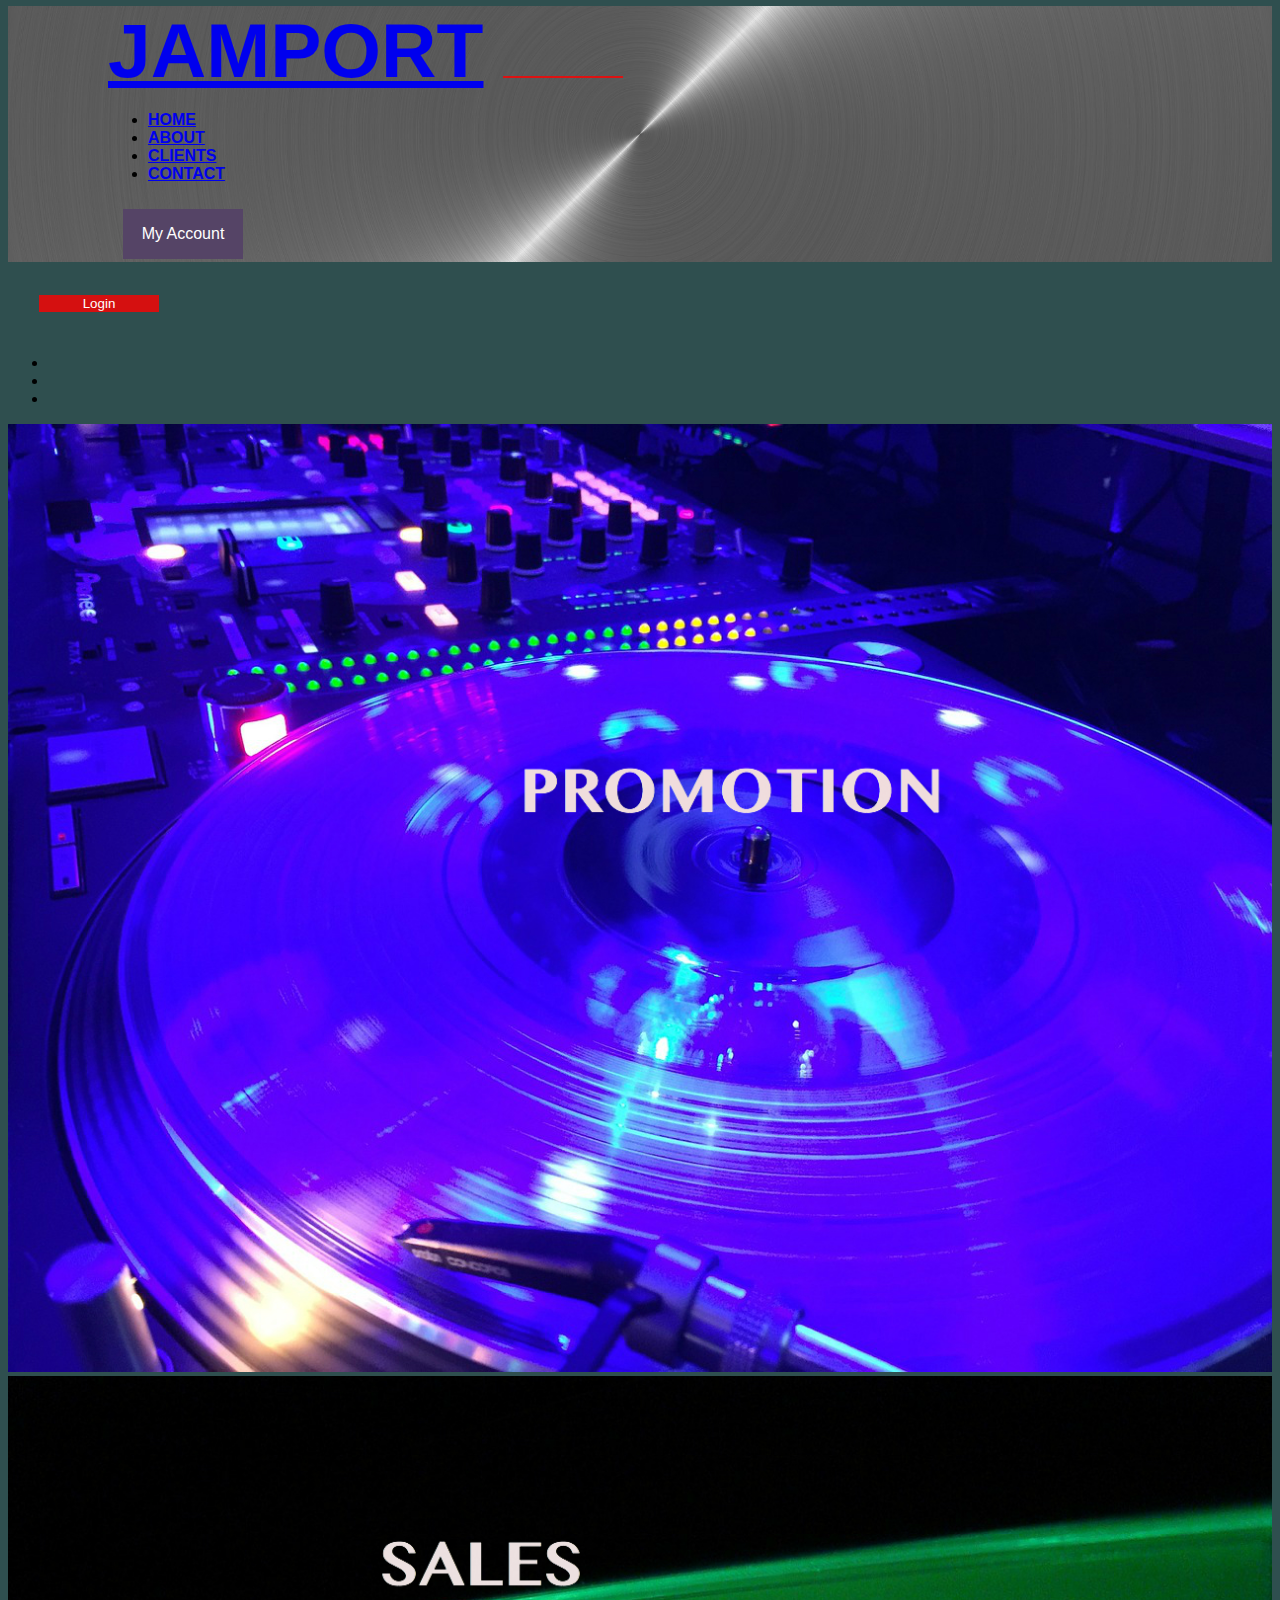
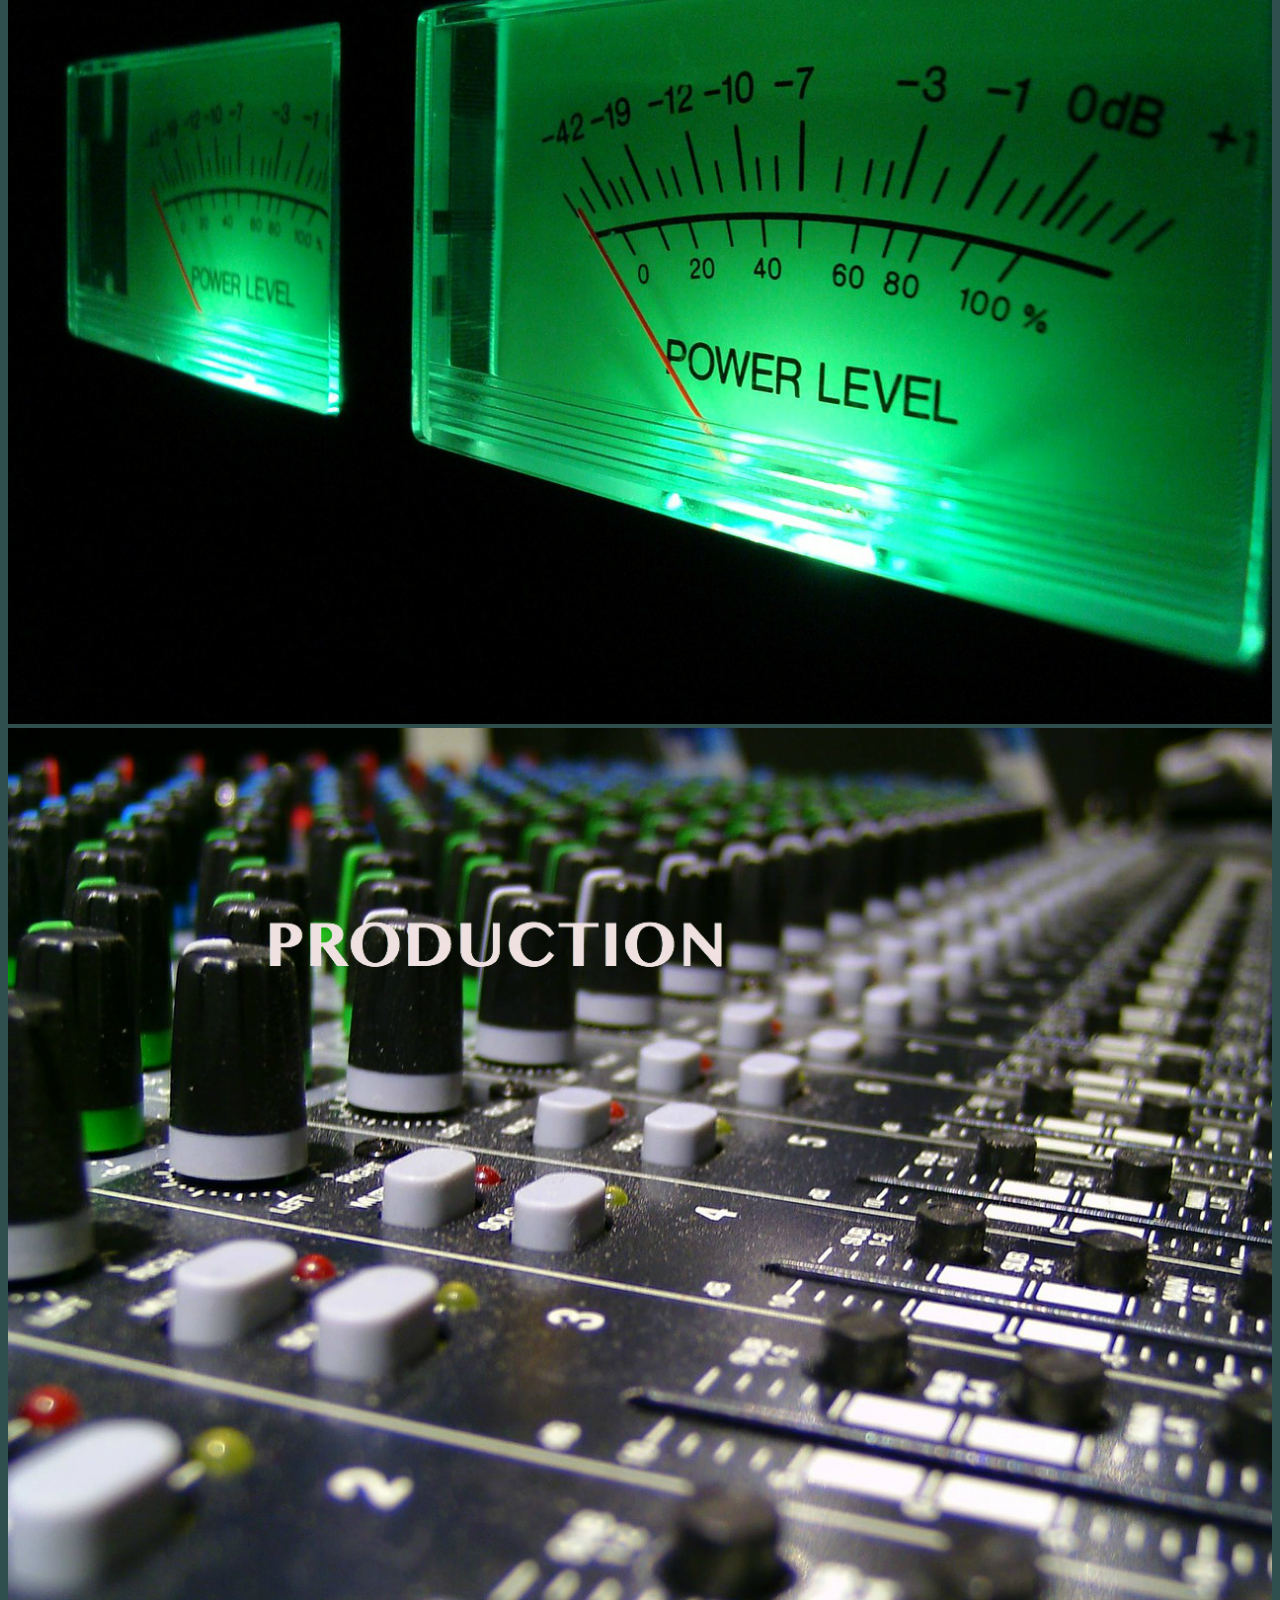
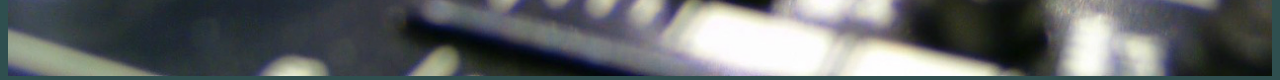
<file: index.html>
<!DOCTYPE html>
<html lang="en">
<head>
<!--meta tags-->
    <meta charset="utf-8">
    <meta http-equiv="X-UA-Compatible" content="IE=edge">
    <meta name="viewport" content="width=device-width, initial-scale=1.0">   
    
<!-- Bootstrap Css-->
<link rel="stylesheet" href="https://stackpath.bootstrapcdn.com/bootstrap/4.1.3/css/bootstrap.min.css" integrity="sha384-MCw98/SFnGE8fJT3GXwEOngsV7Zt27NXFoaoApmYm81iuXoPkFOJwJ8ERdknLPMO" crossorigin="anonymous">
<link rel="stylesheet" href="https://use.fontawesome.com/releases/v5.2.0/css/all.css" integrity="sha384-hWVjflwFxL6sNzntih27bfxkr27PmbbK/iSvJ+a4+0owXq79v+lsFkW54bOGbiDQ" crossorigin="anonymous">   
    
<link rel="stylesheet" type="text/css" href="css/myStyle.css">
   
   <title>JAM PORTAL, INC</title>
</head>
<body>
 
        <div class="jumbotron-fluid jumbotron-fluid-background">
        <!--.nav.navbar.navbar-expand-md.navbar-transparent.navbar-inverse-->
        <div class="nav navbar navbar-expand-md navbar-transparent navbar-light" >
            <!--a.navbar-brand>img-->
        <a href="index.html" class="navbar-brand">JAMPORT</a>
        <!--button.navbar-toggler[data-toggle=collapse data-target=#myNavbar]-->
        <button class="navbar-toggler" data-toggle="collapse" data-target="#myNavbar">
           <span class="navbar-toggler-icon"></span>
        </button>
        <!--.collapse.navbar-collapse#myNavbar-->
        <div class="collapse navbar-collapse" id="myNavbar">
            <!--ul.navbar-nav>li.nav-item*8>a.nav-link[href=#]{Home}-->
            <ul class="navbar-nav ml-auto">
                <li class="nav-item active"><a href="index.html" class="nav-link">HOME</a></li>
                <li><a href="aboutus.html" class="nav-link">ABOUT</a></li>
                <li><a href="clients.html" class="nav-link">CLIENTS</a></li>
                <li><a href="contact.html" class="nav-link">CONTACT</a></li>
            </ul>
          </div>
        <div class="dropdown">
  <button class="dropbtn">My Account</button>
  <div class="dropdown-content">
    <a href="tracks.html">Club DJ</a>
    <a href="tracks.html">Radio</a>
    <a href="tracks.html">Retail</a>
    <a href="tracks.html">Press</a>
    <a href="tracks.html">Label</a>
    <a href="tracks.html">Artist</a>
  </div>
</div>
        </div><!--navbar-->
        
        <div class="container">
            
    <!-- Button to open the modal login form -->
      <div class="row">
          
           <div class="col-sm">
<button onclick="document.getElementById('id01').style.display='block'">Login</button>
</div>
</div>
</div>

<!-- The Modal -->
<div id="id01" class="modal">
  <span onclick="document.getElementById('id01').style.display='none'" 
class="close" title="Close Modal">&times;</span>

  <!-- Modal Content -->
  <form class="modal-content animate" action="/action_page.php">

    <div class="container">
      <label for="uname"><b>Username</b></label>
      <input type="text" placeholder="Enter Username" name="uname" required>

      <label for="psw"><b>Password</b></label>
      <input type="password" placeholder="Enter Password" name="psw" required>

      <button type="submit">Login</button>
      <label>
        <input type="checkbox" checked="checked" name="remember"> Remember me
      </label>
    </div>

    <div class="container" style="background-color:#f1f1f1">
      <button type="button" onclick="document.getElementById('id01').style.display='none'" class="cancelbtn">Cancel</button>
      <span class="psw">Forgot <a href="#">password?</a></span>
    </div>
  </form>
</div>
        
        <!-- Carousel --> <!-- Fix carousel width-->
    <div id="myCarousel" class="carousel slide w-100 px-" data-ride="carousel">
        <ul class="carousel-indicators">
           <!-- li[data-target=#myCarousel data-slide-to=0]*3 -->
            <li class="active" data-target="#myCarousel" data-slide-to="0"></li>
            <li data-target="#myCarousel" data-slide-to="1"></li>
            <li data-target="#myCarousel" data-slide-to="2"></li>
        </ul>
        
        <!-- .carousel-inner>.carousel-item*3>img[src=images/back1.jpg]-->
        <div class="carousel-inner w-100">
            <div class="carousel-item active"><img src="images/Carousel1Turntable.jpg" class="d-block w-100 img-fluid" alt=""></div>
            <div class="carousel-item"><img src="images/Carousel2VU.jpg" class="d-block w-100 img-fluid" alt=""></div>
            <div class="carousel-item"><img  src="images/Carousel3Board.jpg" class="d-block w-100 img-fluid" alt=""></div>
        </div>
    </div>
       
<!-- Optional JavaScript -->
    <!-- jQuery first, then Popper.js, then Bootstrap JS -->
    <script src="https://code.jquery.com/jquery-3.3.1.slim.min.js" integrity="sha384-q8i/X+965DzO0rT7abK41JStQIAqVgRVzpbzo5smXKp4YfRvH+8abtTE1Pi6jizo" crossorigin="anonymous"></script>
    <script src="https://cdnjs.cloudflare.com/ajax/libs/popper.js/1.14.3/umd/popper.min.js" integrity="sha384-ZMP7rVo3mIykV+2+9J3UJ46jBk0WLaUAdn689aCwoqbBJiSnjAK/l8WvCWPIPm49" crossorigin="anonymous"></script>
    <script src="https://stackpath.bootstrapcdn.com/bootstrap/4.1.3/js/bootstrap.min.js" integrity="sha384-ChfqqxuZUCnJSK3+MXmPNIyE6ZbWh2IMqE241rYiqJxyMiZ6OW/JmZQ5stwEULTy" crossorigin="anonymous"></script>
    <script src="js/myScript.js"></script>
           
</body> 
</html>
</file>
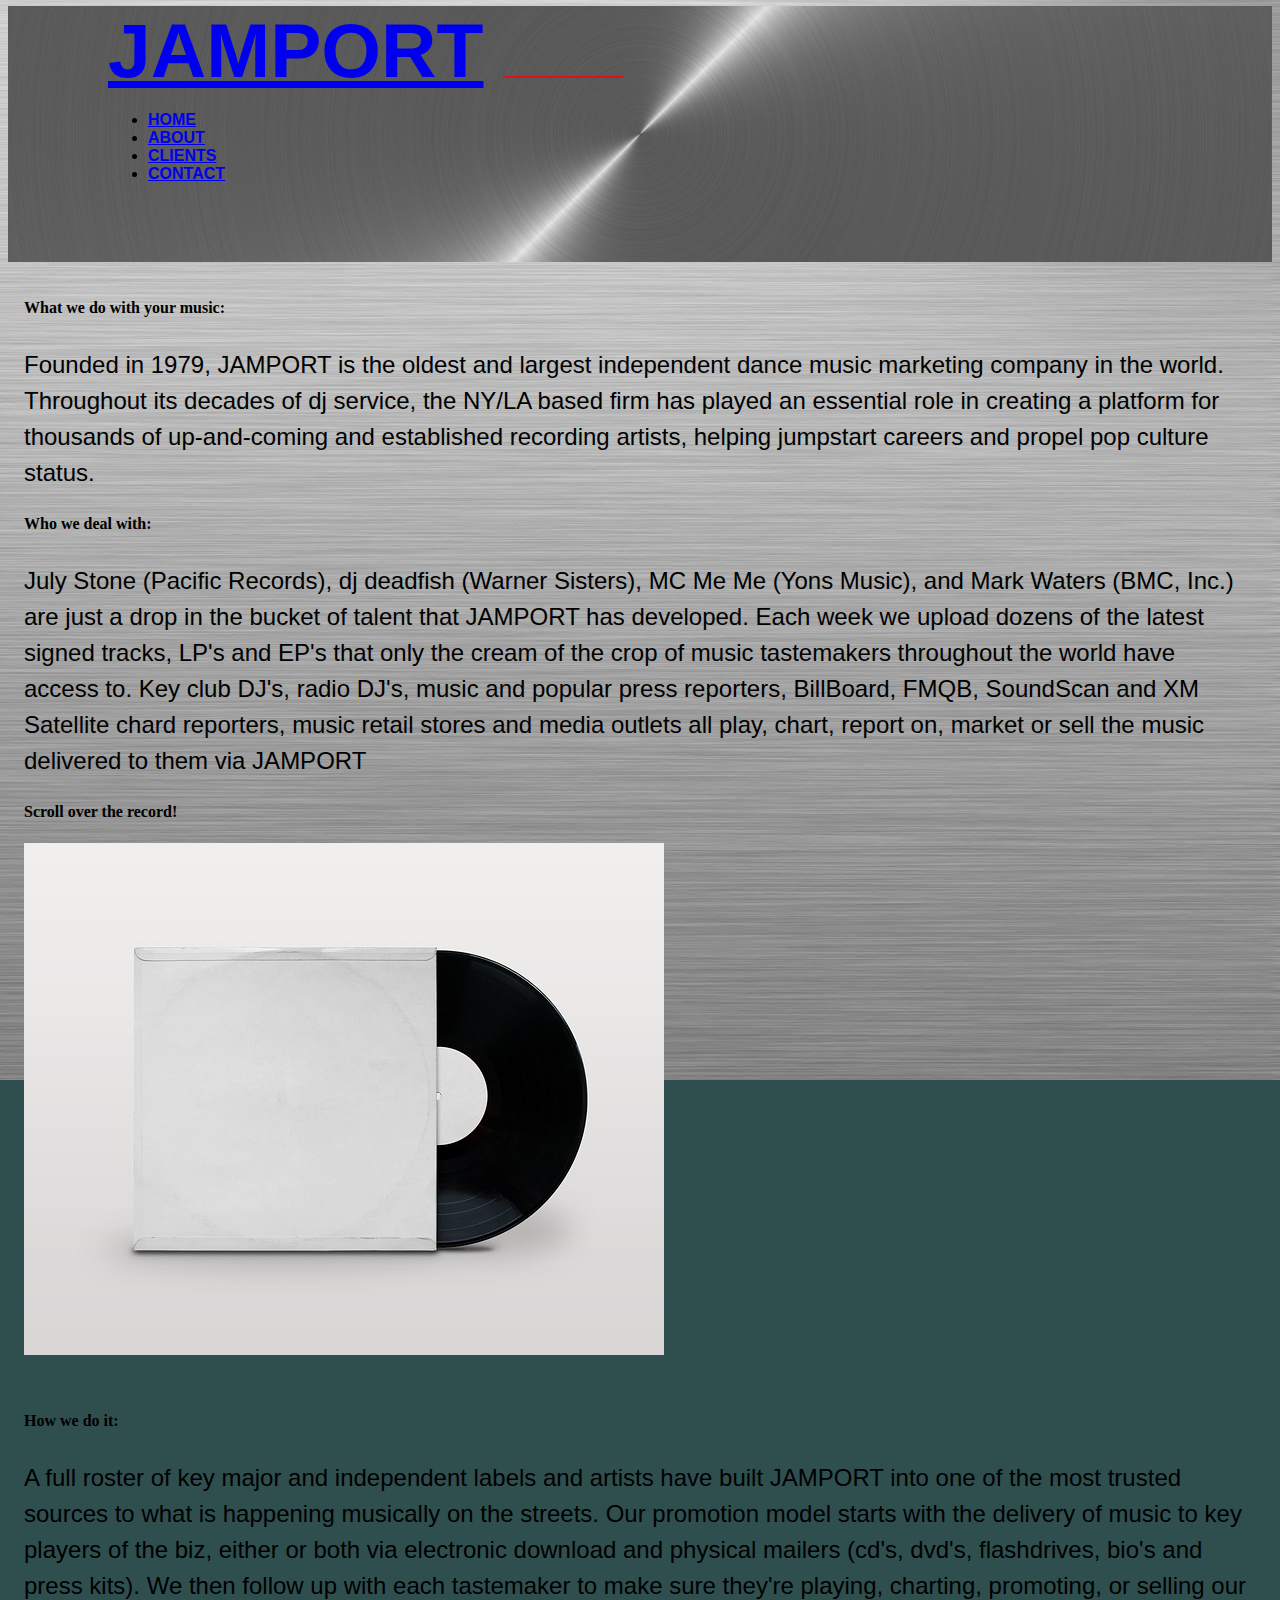
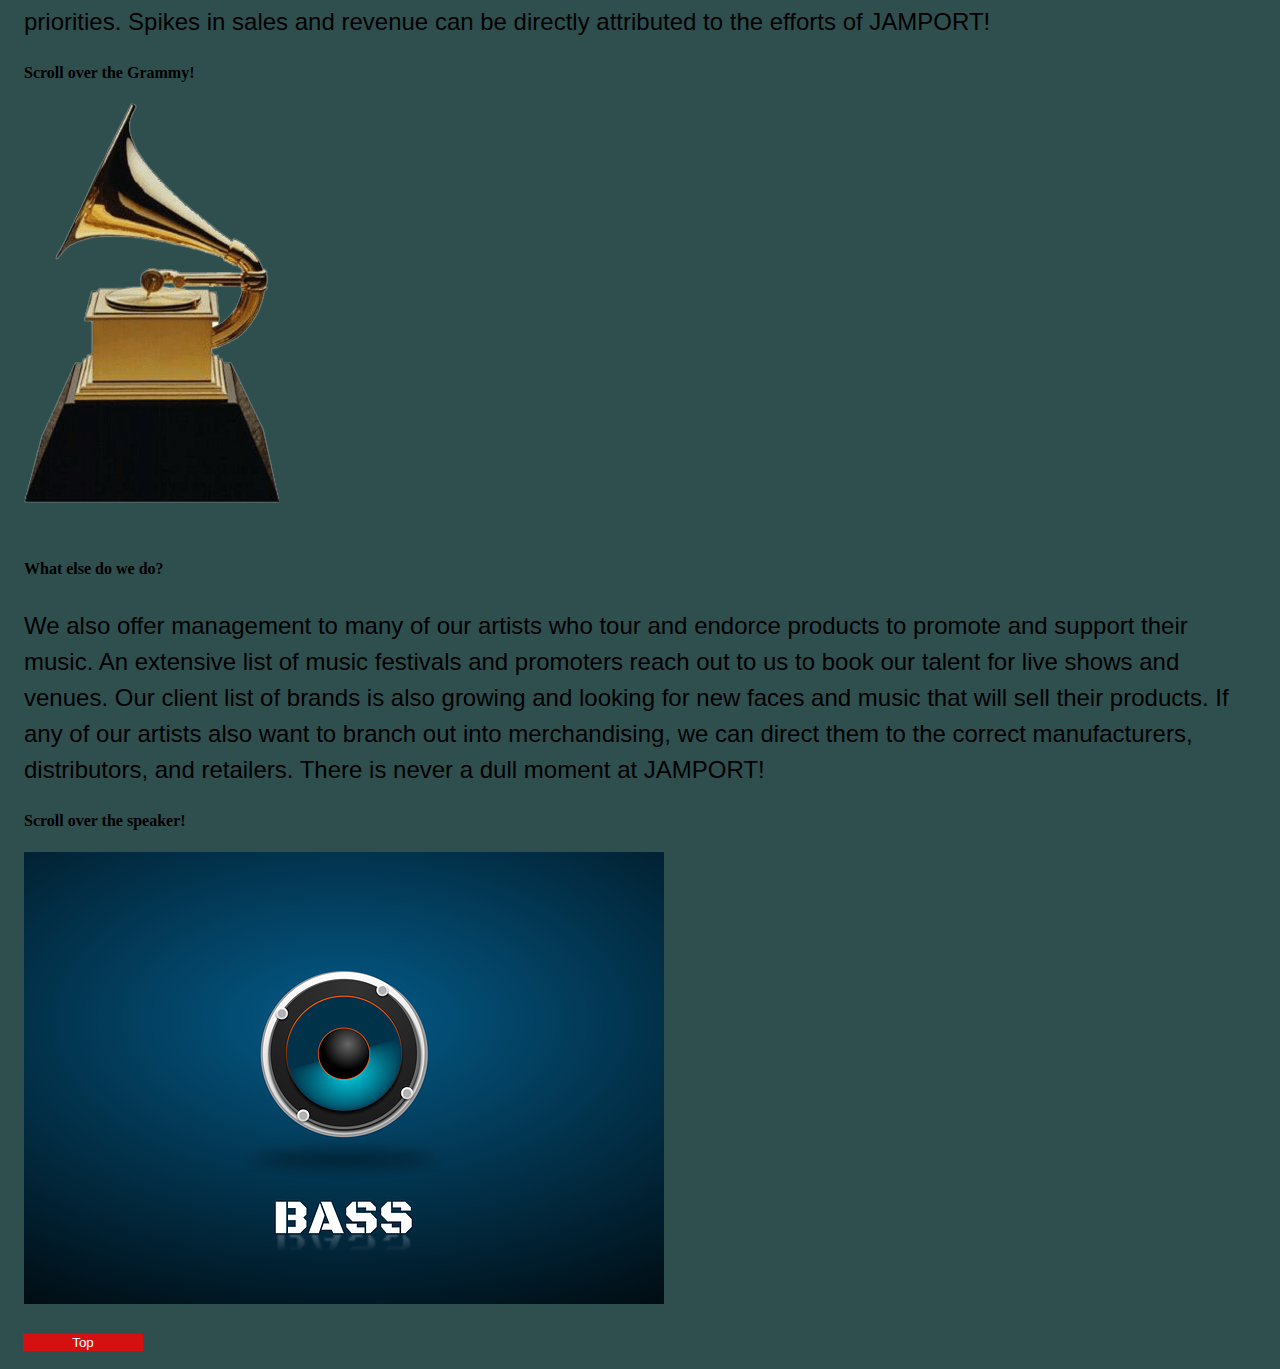
<file: aboutus.html>
<!DOCTYPE html>
<html lang="en">
<head>
  <!--meta tags-->
  <meta charset="utf-8">
  <meta http-equiv="X-UA-Compatible" content="IE=edge">
  <meta name="viewport" content="width=device-width, initial-scale=1.0">
  
<link rel="stylesheet" href="https://stackpath.bootstrapcdn.com/bootstrap/4.1.3/css/bootstrap.min.css" integrity="sha384-MCw98/SFnGE8fJT3GXwEOngsV7Zt27NXFoaoApmYm81iuXoPkFOJwJ8ERdknLPMO" crossorigin="anonymous">
<link rel="stylesheet" href="https://use.fontawesome.com/releases/v5.2.0/css/all.css" integrity="sha384-hWVjflwFxL6sNzntih27bfxkr27PmbbK/iSvJ+a4+0owXq79v+lsFkW54bOGbiDQ" crossorigin="anonymous">   

<link rel="stylesheet" href="css/myStyle.css">
  
  <title>JAM PORTAL, INC</title>



<style type="text/css">

body {
    background-image: url("images/MetalPolish.jpg");
    background-repeat: no-repeat;
    background-position: right top;
    background-attachment: fixed;
}

img:hover {
  animation: shake 0.5s;
  animation-iteration-count: infinite;
}

@keyframes shake {
  0% { transform: translate(1px, 1px) rotate(0deg); }
  10% { transform: translate(-1px, -2px) rotate(-1deg); }
  20% { transform: translate(-3px, 0px) rotate(1deg); }
  30% { transform: translate(3px, 2px) rotate(0deg); }
  40% { transform: translate(1px, -1px) rotate(1deg); }
  50% { transform: translate(-1px, 2px) rotate(-1deg); }
  60% { transform: translate(-3px, 1px) rotate(0deg); }
  70% { transform: translate(3px, 1px) rotate(-1deg); }
  80% { transform: translate(-1px, -1px) rotate(1deg); }
  90% { transform: translate(1px, 2px) rotate(0deg); }
  100% { transform: translate(1px, -2px) rotate(-1deg); }
}

    </style>
    
      <div class="jumbotron-fluid jumbotron-fluid-background">
        <!--.nav.navbar.navbar-expand-md.navbar-transparent.navbar-inverse-->
        <div class="nav navbar navbar-expand-md navbar-transparent navbar-light" >
            <!--a.navbar-brand>img-->
        <a href="index.html" class="navbar-brand">JAMPORT</a>
        <!--button.navbar-toggler[data-toggle=collapse data-target=#myNavbar]-->
        <button class="navbar-toggler" data-toggle="collapse" data-target="#myNavbar">
           <span class="navbar-toggler-icon"></span>
        </button>
        <!--.collapse.navbar-collapse#myNavbar-->
        <div class="collapse navbar-collapse" id="myNavbar">
            <!--ul.navbar-nav>li.nav-item*8>a.nav-link[href=#]{Home}-->
            <ul class="navbar-nav ml-auto">
                <li class="nav-item active"><a href="index.html" class="nav-link">HOME</a></li>
                <li><a href="aboutus.html" class="nav-link">ABOUT</a></li>
                <li><a href="clients.html" class="nav-link">CLIENTS</a></li>
                <li><a href="contact.html" class="nav-link">CONTACT</a></li>
            </ul>
          </div>
          </div>
          </div>
         </head>
         <body>

           <div class="container">
    <div class="row">
        <div class="col-md-6">
        <h4>What we do with your music:</h4>
        <p>Founded in 1979, JAMPORT is the oldest and 
        largest independent dance music marketing company 
        in the world. Throughout its decades of dj service, 
        the NY/LA based firm has played 
        an essential role in creating a platform for 
        thousands of up-and-coming and established recording 
        artists, helping jumpstart careers and propel pop 
        culture status.</p>
        
        <h4>Who we deal with:</h4>
	    <p>July Stone (Pacific Records), dj deadfish 
	    (Warner Sisters), MC Me Me (Yons Music), and Mark Waters 
	    (BMC, Inc.) are just a drop in the bucket of talent
	    that JAMPORT has developed. Each week we upload dozens 
	    of the latest signed tracks, LP's and EP's that only 
	    the cream of the crop of music tastemakers throughout 
	    the world have access to. Key club DJ's, radio DJ's, 
	    music and popular press reporters, BillBoard, FMQB, 
	    SoundScan and XM Satellite chard reporters, music 
	    retail stores and media outlets all play, chart, report 
	    on, market or sell the music delivered to them via 
	    JAMPORT</p>
        </div>
        <div class="col-md-6">
            <h4>Scroll over the record!</h4>
        <img src="images/record.jpg" class="img-fluid" alt="Responsive image">
        </div>
    </div>
</div>
<div class="container">
    <div class="row">
        <div class="col-md-6">
        <h4>How we do it:</h4>
        <p>A full roster of key major and independent labels 
        and artists have built JAMPORT into one of the 
        most trusted sources to what is happening 
        musically on the streets. Our promotion model 
        starts with the delivery of music to key players 
        of the biz, either or both via electronic download 
        and physical mailers (cd's, dvd's, flashdrives, bio's 
        and press kits). We then follow up with each tastemaker
        to make sure they're playing, charting, promoting,
        or selling our priorities. Spikes in sales and revenue
        can be directly attributed to the efforts of JAMPORT!</p>
        </div>
        <div class="col-md-6">
         <h4>Scroll over the Grammy!</h4>   
        <img src="images/grammy.png" class="img-fluid" alt="Responsive image">
        </div>
    </div>
</div>
<div class="container">
    <div class="row">
        <div class="col-md-6">
        <h4>What else do we do?</h4>
        <p>We also offer management to many of our artists
          who tour and endorce products to promote and 
		  support their music. An extensive list of music
		  festivals and promoters reach out to us to book
		  our talent for live shows and venues. Our client
		  list of brands is also growing and looking for
		  new faces and music that will sell their products.
		  If any of our artists also want to branch out 
		  into merchandising, we can direct them to the 
		  correct manufacturers, distributors, and retailers.
		  There is never a dull moment at JAMPORT!</p>
        </div>
        <div class="col-md-6">
            <h4>Scroll over the speaker!</h4>
        <img src="images/speaker1.png" class="img-fluid" alt="Responsive image">
        </div>
    </div>
</div>

 <div>
             <button onclick="topFunction()" id="myBtn" title="Go to top">Top</button>
         </div>

                          <script>
        // When the user scrolls down 20px from the top of the document, show the button
window.onscroll = function() {scrollFunction()};

function scrollFunction() {
    if (document.body.scrollTop > 20 || document.documentElement.scrollTop > 20) {
        document.getElementById("myBtn").style.display = "block";
    } else {
        document.getElementById("myBtn").style.display = "none";
    }
}

// When the user clicks on the button, scroll to the top of the document
function topFunction() {
    document.body.scrollTop = 0;
    document.documentElement.scrollTop = 0;
}
</script>
           
           
 <script src="https://code.jquery.com/jquery-3.3.1.slim.min.js" integrity="sha384-q8i/X+965DzO0rT7abK41JStQIAqVgRVzpbzo5smXKp4YfRvH+8abtTE1Pi6jizo" crossorigin="anonymous"></script>
    <script src="https://cdnjs.cloudflare.com/ajax/libs/popper.js/1.14.3/umd/popper.min.js" integrity="sha384-ZMP7rVo3mIykV+2+9J3UJ46jBk0WLaUAdn689aCwoqbBJiSnjAK/l8WvCWPIPm49" crossorigin="anonymous"></script>
    <script src="https://stackpath.bootstrapcdn.com/bootstrap/4.1.3/js/bootstrap.min.js" integrity="sha384-ChfqqxuZUCnJSK3+MXmPNIyE6ZbWh2IMqE241rYiqJxyMiZ6OW/JmZQ5stwEULTy" crossorigin="anonymous"></script>
    <script src="js/myScript.js"></script>
</body>
</html>
</file>
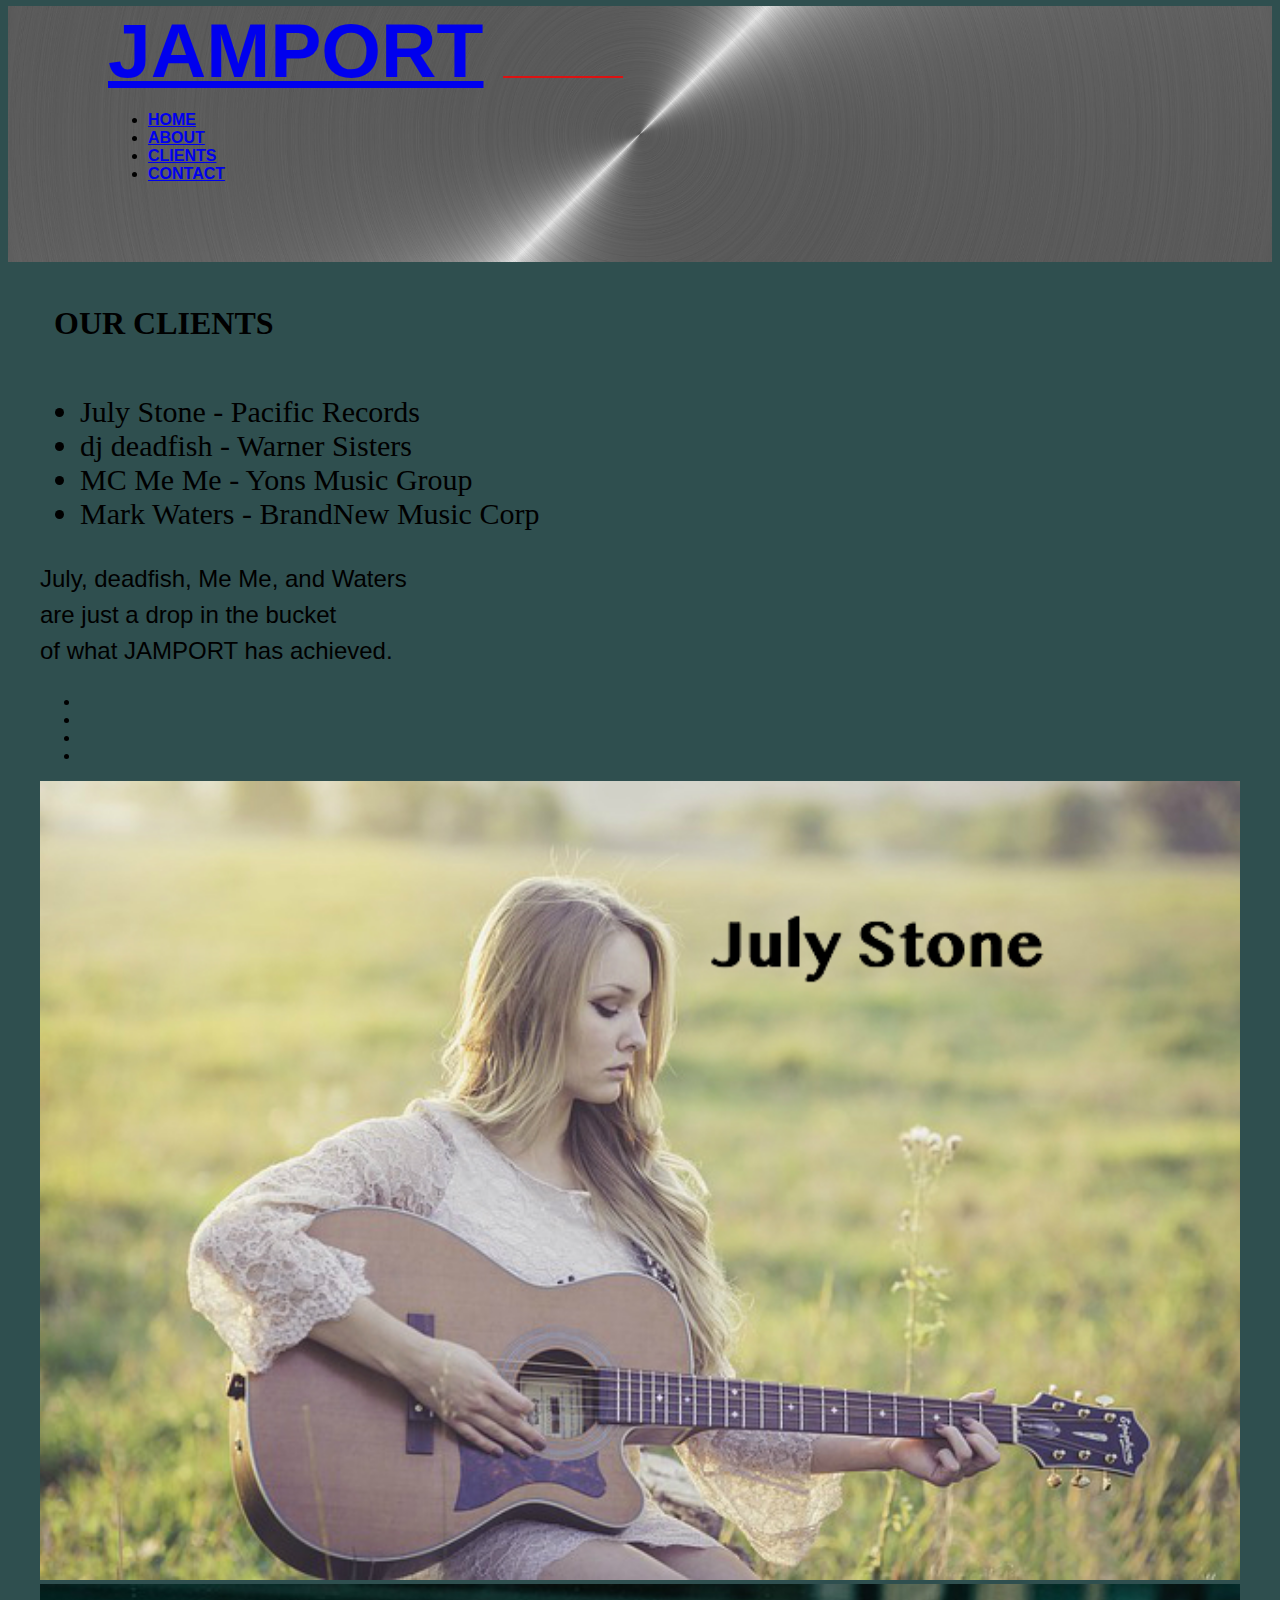
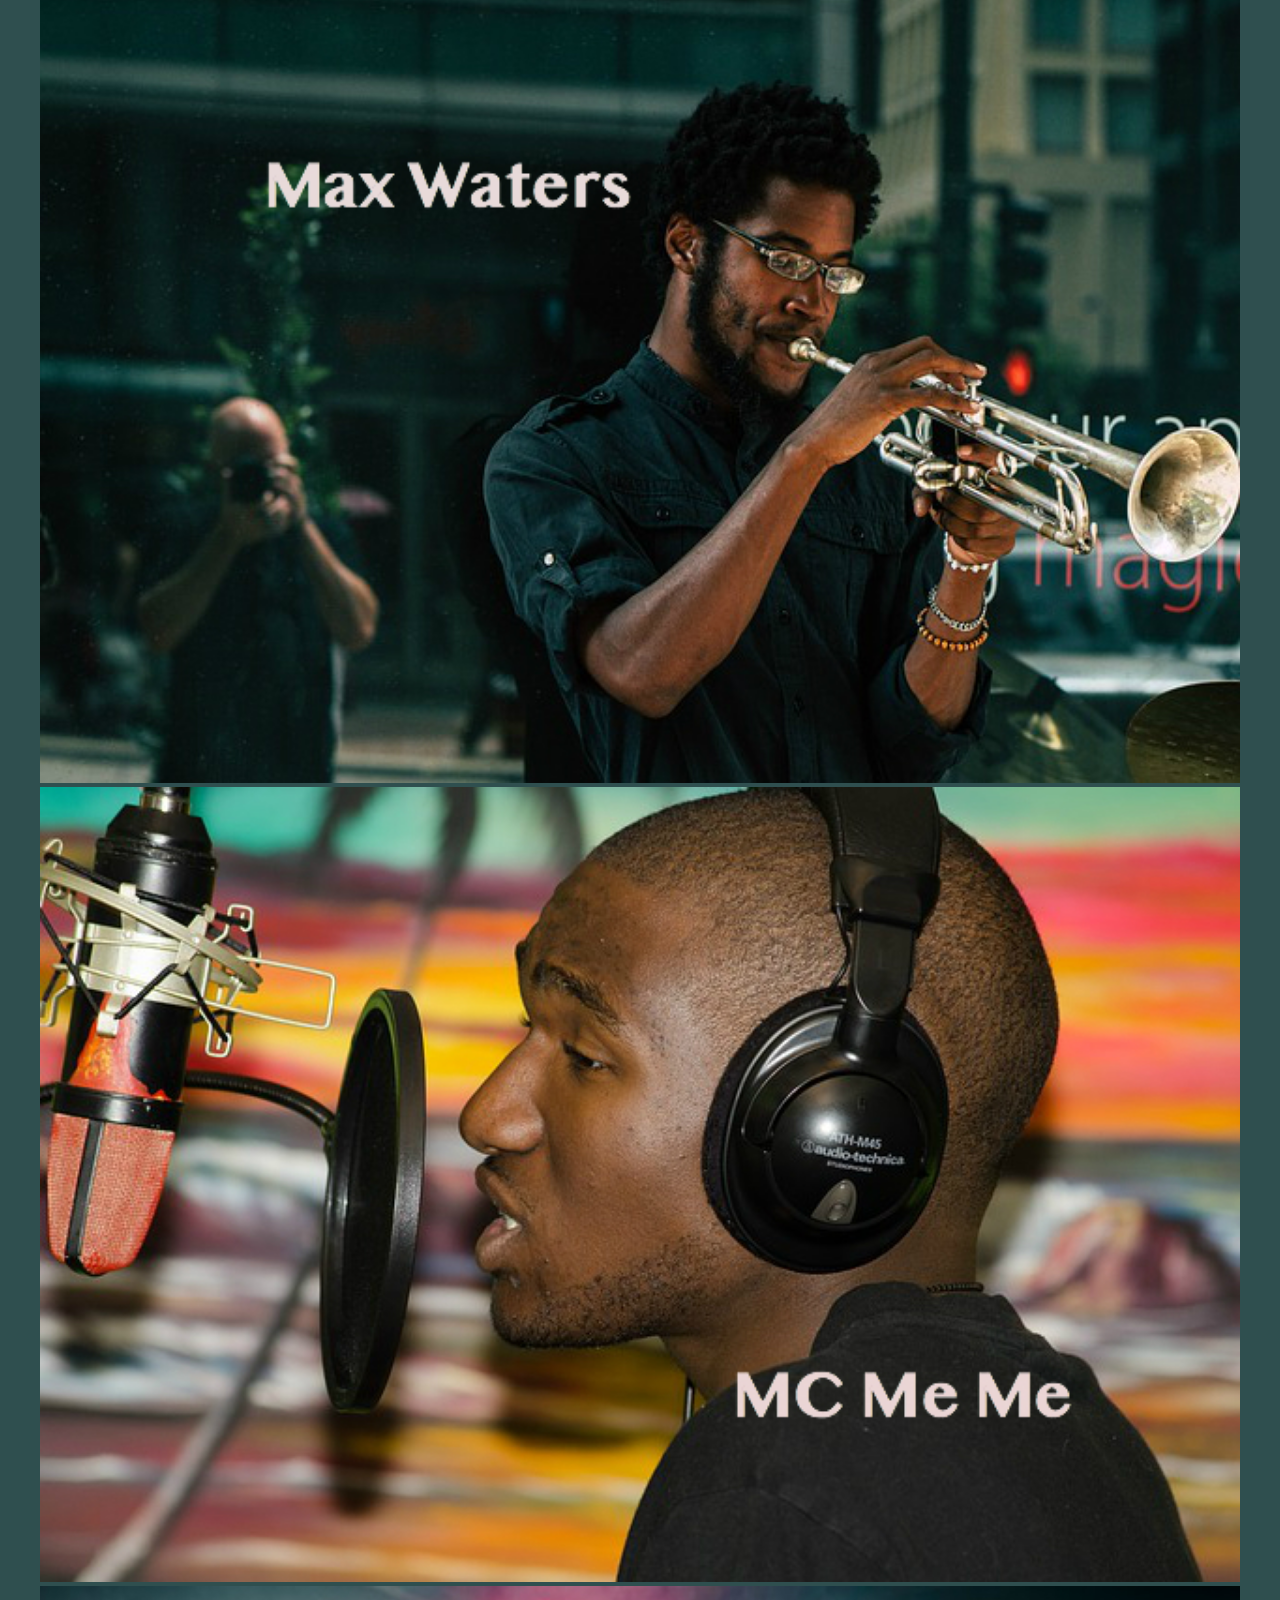
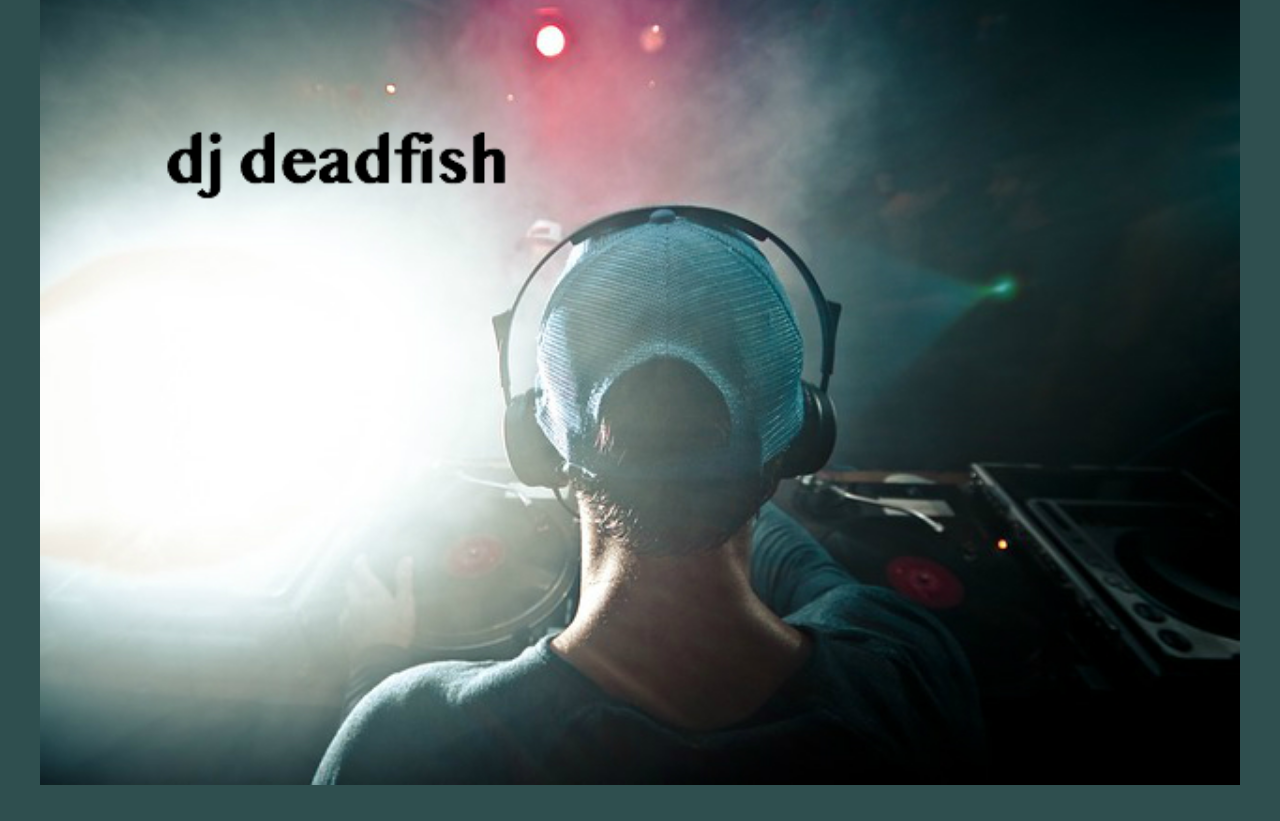
<file: clients.html>
<!DOCTYPE html>
<html lang="en">
<head>
<!--meta tags-->
    <meta charset="utf-8">
    <meta http-equiv="X-UA-Compatible" content="IE=edge">
    <meta name="viewport" content="width=device-width, initial-scale=1, shrink-to-fit=no">   
    
<!-- Bootstrap Css-->
<link rel="stylesheet" href="https://stackpath.bootstrapcdn.com/bootstrap/4.1.3/css/bootstrap.min.css" integrity="sha384-MCw98/SFnGE8fJT3GXwEOngsV7Zt27NXFoaoApmYm81iuXoPkFOJwJ8ERdknLPMO" crossorigin="anonymous">
<link rel="stylesheet" href="https://use.fontawesome.com/releases/v5.2.0/css/all.css" integrity="sha384-hWVjflwFxL6sNzntih27bfxkr27PmbbK/iSvJ+a4+0owXq79v+lsFkW54bOGbiDQ" crossorigin="anonymous">   
    
<link rel="stylesheet" href="css/myStyle.css">
   <title>JAM PORTAL, INC</title>
   
   </head>
   
   <body>

          <div class="jumbotron-fluid jumbotron-fluid-background">
        <!--.nav.navbar.navbar-expand-md.navbar-transparent.navbar-inverse-->
        <div class="nav navbar navbar-expand-md navbar-transparent navbar-light" >
            <!--a.navbar-brand>img-->
        <a href="index.html" class="navbar-brand">JAMPORT</a>
        <!--button.navbar-toggler[data-toggle=collapse data-target=#myNavbar]-->
        <button class="navbar-toggler" data-toggle="collapse" data-target="#myNavbar">
           <span class="navbar-toggler-icon"></span>
        </button>
        <!--.collapse.navbar-collapse#myNavbar-->
        <div class="collapse navbar-collapse" id="myNavbar">
            <!--ul.navbar-nav>li.nav-item*8>a.nav-link[href=#]{Home}-->
            <ul class="navbar-nav ml-auto">
                    <li class="nav-item active"><a href="index.html" class="nav-link">HOME</a></li>
                <li><a href="aboutus.html" class="nav-link">ABOUT</a></li>
                <li><a href="clients.html" class="nav-link">CLIENTS</a></li>
                <li><a href="contact.html" class="nav-link">CONTACT</a></li>
            </ul>
        </div>
        </div><!--navbar-->
  <div class="container"> 
   <div class="row">
    <div class="col-md-6">
<h1>OUR CLIENTS</h1>
</div>   
</div>
    

  
  <div class="container">
    <div class="row">
        <div class="col-md-6">
            
        <ul>
        	<li style="font-size:30px";>July Stone - Pacific Records</li> 
        	<li style="font-size:30px";>dj deadfish - Warner Sisters</li>
        	<li style="font-size:30px";>MC Me Me - Yons Music Group</li>
        	<li style="font-size:30px";>Mark Waters - BrandNew Music Corp</li>
        	</ul>

	    <p>July, deadfish, Me Me, and Waters<br /> 
	       are just a drop in the bucket<br />
	       of what JAMPORT has achieved.</p> 
    </div>
    
     <div class="col">  
         <div id="myCarousel" class="carousel slide w-100 px-" data-ride="carousel">
        <ul class="carousel-indicators">
           <!-- li[data-target=#myCarousel data-slide-to=0]*3 -->
            <li class="active" data-target="#myCarousel" data-slide-to="0"></li>
            <li data-target="#myCarousel" data-slide-to="1"></li>
            <li data-target="#myCarousel" data-slide-to="2"></li>
            <li data-target="#myCarousel" data-slide-to="3"></li>
        </ul>

        
        <!-- .carousel-inner>.carousel-item*3>img[src=images/back1.jpg]-->
        <div class="carousel-inner w-100">
            <div class="carousel-item active"><img src="images/CountrySinger.jpg" class="d-block w-100 img-fluid" alt=""></div>
            <div class="carousel-item"><img src="images/SaxPlayer.jpg" class="d-block w-100 img-fluid" alt=""></div>
            <div class="carousel-item"><img  src="images/Rapper.jpg" class="d-block w-100 img-fluid" alt=""></div>
            <div class="carousel-item"><img  src="images/DJClient.jpg" class="d-block w-100 img-fluid" alt=""></div>
        </div>
    </div>
        </div>
        
<!-- Optional JavaScript -->
    <!-- jQuery first, then Popper.js, then Bootstrap JS -->
    <script src="https://code.jquery.com/jquery-3.3.1.slim.min.js" integrity="sha384-q8i/X+965DzO0rT7abK41JStQIAqVgRVzpbzo5smXKp4YfRvH+8abtTE1Pi6jizo" crossorigin="anonymous"></script>
    <script src="https://cdnjs.cloudflare.com/ajax/libs/popper.js/1.14.3/umd/popper.min.js" integrity="sha384-ZMP7rVo3mIykV+2+9J3UJ46jBk0WLaUAdn689aCwoqbBJiSnjAK/l8WvCWPIPm49" crossorigin="anonymous"></script>
    <script src="https://stackpath.bootstrapcdn.com/bootstrap/4.1.3/js/bootstrap.min.js" integrity="sha384-ChfqqxuZUCnJSK3+MXmPNIyE6ZbWh2IMqE241rYiqJxyMiZ6OW/JmZQ5stwEULTy" crossorigin="anonymous"></script>
    <script src="js/myScript.js"></script>
          
           
</body> 
</html>
</file>
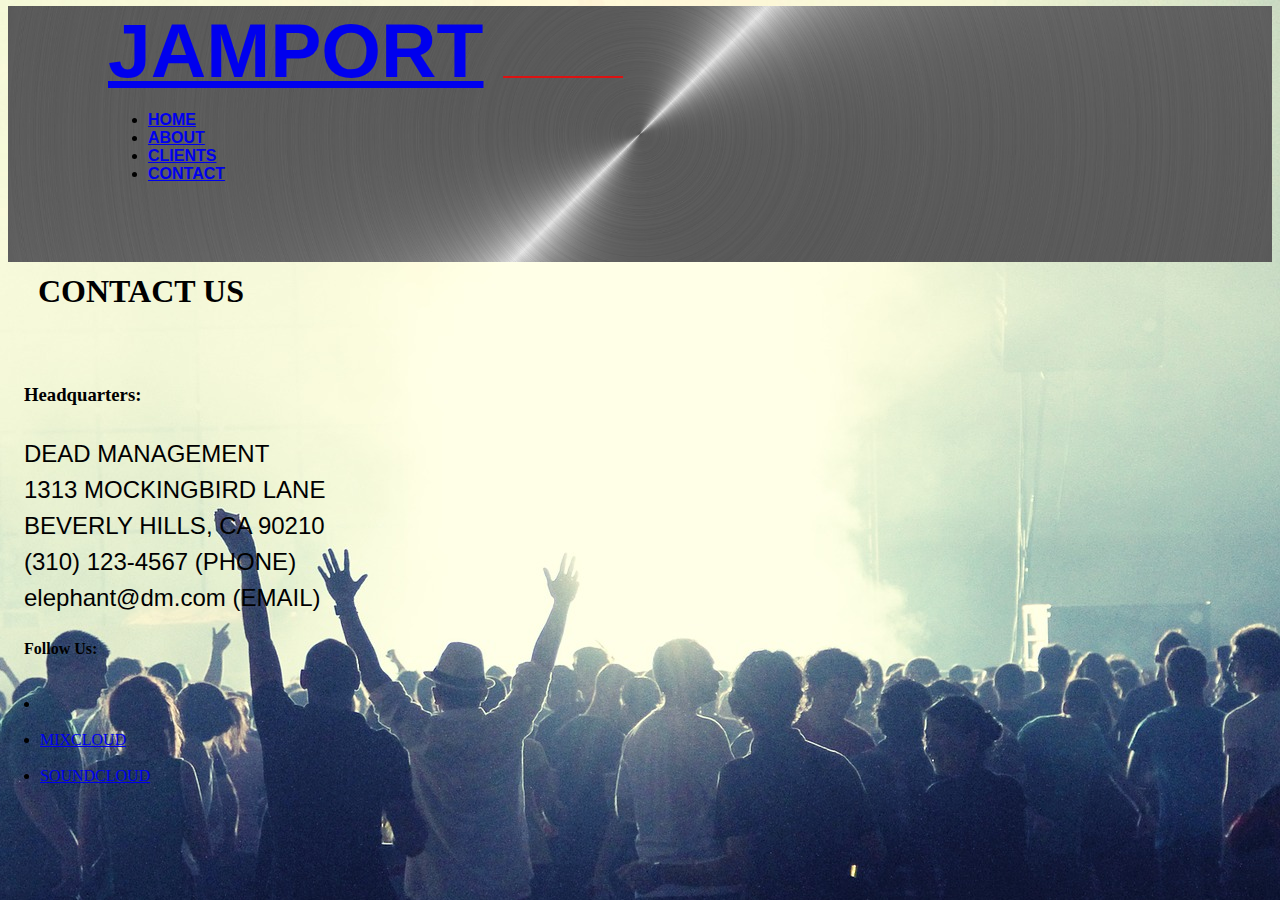
<file: contact.html>
<!DOCTYPE html>
<html lang="en">
<head>
<!--meta tags-->
    <meta charset="utf-8">
    <meta http-equiv="X-UA-Compatible" content="IE=edge">
    <meta name="viewport" content="width=device-width, initial-scale=1, shrink-to-fit=no">   
    
<!-- Bootstrap Css-->
<link rel="stylesheet" href="https://stackpath.bootstrapcdn.com/bootstrap/4.1.3/css/bootstrap.min.css" integrity="sha384-MCw98/SFnGE8fJT3GXwEOngsV7Zt27NXFoaoApmYm81iuXoPkFOJwJ8ERdknLPMO" crossorigin="anonymous">
<link rel="stylesheet" href="https://use.fontawesome.com/releases/v5.2.0/css/all.css" integrity="sha384-hWVjflwFxL6sNzntih27bfxkr27PmbbK/iSvJ+a4+0owXq79v+lsFkW54bOGbiDQ" crossorigin="anonymous">   
    
<link rel="stylesheet" type="text/css"  href="css/myStyle.css">
   
   <title>JAM PORTAL, INC</title>
   
</head>
<body>
    
 <style>

body {
    background-image: url("images/crowd.jpg");
    background-repeat: no-repeat;
    background-position: right top;
    background-attachment: fixed;
}

img:hover {
  animation: shake 0.5s;
  animation-iteration-count: infinite;
}

@keyframes shake {
  0% { transform: translate(1px, 1px) rotate(0deg); }
  10% { transform: translate(-1px, -2px) rotate(-1deg); }
  20% { transform: translate(-3px, 0px) rotate(1deg); }
  30% { transform: translate(3px, 2px) rotate(0deg); }
  40% { transform: translate(1px, -1px) rotate(1deg); }
  50% { transform: translate(-1px, 2px) rotate(-1deg); }
  60% { transform: translate(-3px, 1px) rotate(0deg); }
  70% { transform: translate(3px, 1px) rotate(-1deg); }
  80% { transform: translate(-1px, -1px) rotate(1deg); }
  90% { transform: translate(1px, 2px) rotate(0deg); }
  100% { transform: translate(1px, -2px) rotate(-1deg); }
}

  </style>
 
        <div class="jumbotron-fluid jumbotron-fluid-background">
        <!--.nav.navbar.navbar-expand-md.navbar-transparent.navbar-inverse-->
        <div class="nav navbar navbar-expand-md navbar-transparent navbar-light" >
            <!--a.navbar-brand>img-->
        <a href="index.html" class="navbar-brand">JAMPORT</a>
        <!--button.navbar-toggler[data-toggle=collapse data-target=#myNavbar]-->
        <button class="navbar-toggler" data-toggle="collapse" data-target="#myNavbar">
           <span class="navbar-toggler-icon"></span>
        </button>
        <!--.collapse.navbar-collapse#myNavbar-->
        <div class="collapse navbar-collapse" id="myNavbar">
            <!--ul.navbar-nav>li.nav-item*8>a.nav-link[href=#]{Home}-->
            <ul class="navbar-nav ml-auto">
                    <li class="nav-item active"><a href="index.html" class="nav-link">HOME</a></li>
                <li><a href="aboutus.html" class="nav-link">ABOUT</a></li>
                <li><a href="clients.html" class="nav-link">CLIENTS</a></li>
                <li><a href="contact.html" class="nav-link">CONTACT</a></li>
            </ul>
        </div>
      </div><!--navbar-->
  
                       <h1>CONTACT US</h1>
                  
                <div class="container">
                  <div class="row">
        <div class="col-md-6">
            <br />
        <h3>Headquarters:</h3>
        <p style="color: black">DEAD MANAGEMENT<br /> 
           1313 MOCKINGBIRD LANE<br />  
           BEVERLY HILLS, CA 90210 <br />  
           (310) 123-4567 (PHONE)<br /> 
           elephant@dm.com (EMAIL)</p>
    </div>
        
        <div class="col">
        <h4>Follow Us:</h4>
                    <div class="container text-center">
            <div class="row">
            <div class="sm-6 md-3">
            <li><a href="https://www.facebook.com/"><i class="fab fa-facebook-f fa-5x"></i></a></li><br /> 
            <li><a href="https://www.mixcloud.com/"><i class="fab fa-mixcloud fa-5x"></i>MIXCLOUD</a></li><br />
            <li><a href="https://soundcloud.com/"><i class="fab fa-soundcloud fa-5x"></i>SOUNDCLOUD</a></li>
                </div>
                
  

                
<!-- Optional JavaScript -->
    <!-- jQuery first, then Popper.js, then Bootstrap JS -->
    <script src="https://code.jquery.com/jquery-3.3.1.slim.min.js" integrity="sha384-q8i/X+965DzO0rT7abK41JStQIAqVgRVzpbzo5smXKp4YfRvH+8abtTE1Pi6jizo" crossorigin="anonymous"></script>
    <script src="https://cdnjs.cloudflare.com/ajax/libs/popper.js/1.14.3/umd/popper.min.js" integrity="sha384-ZMP7rVo3mIykV+2+9J3UJ46jBk0WLaUAdn689aCwoqbBJiSnjAK/l8WvCWPIPm49" crossorigin="anonymous"></script>
    <script src="https://stackpath.bootstrapcdn.com/bootstrap/4.1.3/js/bootstrap.min.js" integrity="sha384-ChfqqxuZUCnJSK3+MXmPNIyE6ZbWh2IMqE241rYiqJxyMiZ6OW/JmZQ5stwEULTy" crossorigin="anonymous"></script>
    <script src="js/myScript.js"></script>
          
</body> 
</html>
</file>
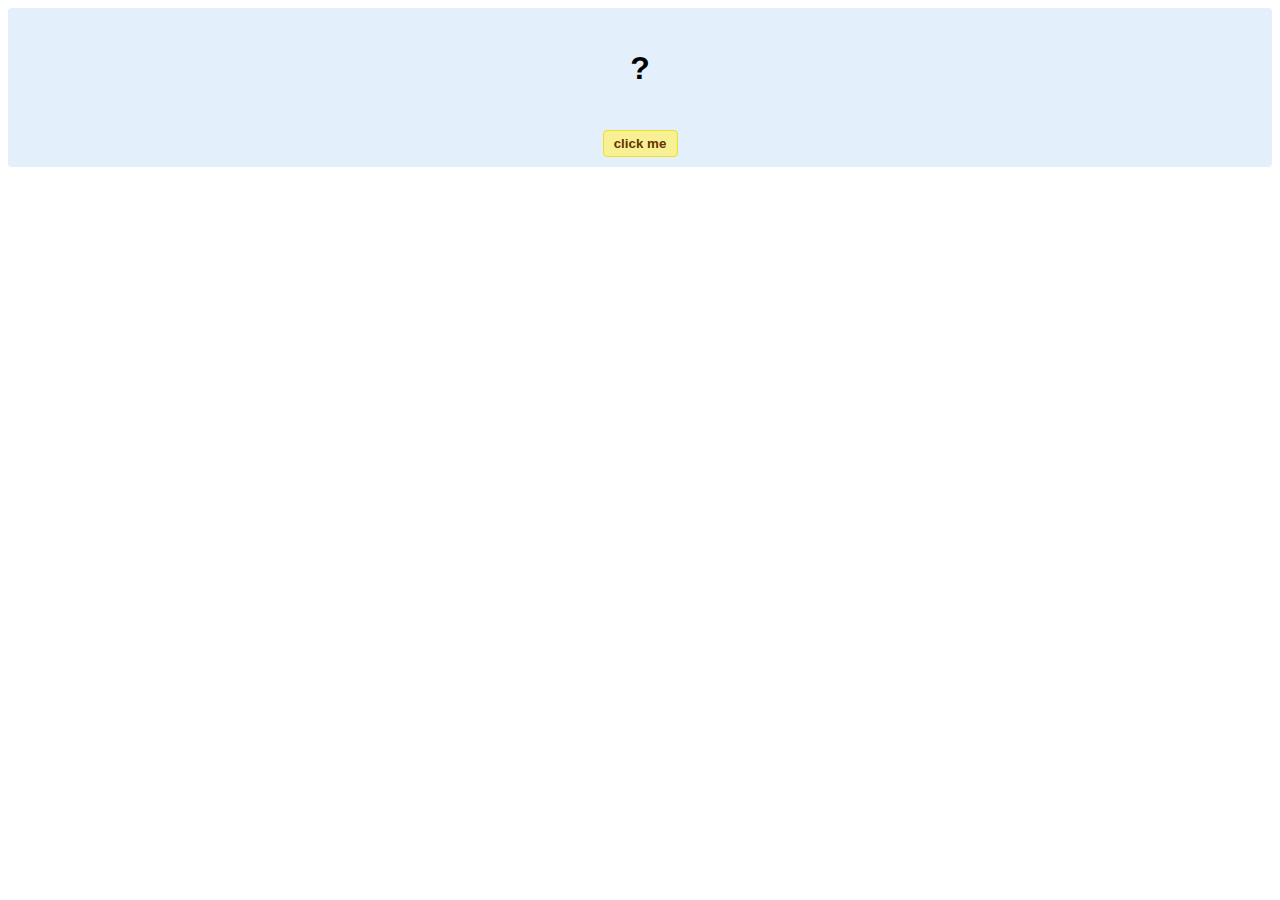
<file: hello-world.html>
<!DOCTYPE html>
<!-- HTML5 Hello world by kirupa - http://www.kirupa.com/html5/getting_your_feet_wet_html5_pg1.htm -->
<html lang="en-us">

<head>
<meta charset="utf-8">
<title>Hello...</title>
<style type="text/css">
#mainContent {
	font-family: Arial, Helvetica, sans-serif;
	font-size: xx-large;
	font-weight: bold;
	background-color: #E3F0FB;
	border-radius: 4px;
	padding: 10px;
	text-align: center;
}
.buttonStyle {
	border-radius: 4px;
	border: thin solid #F0E020;
	padding: 5px;
	background-color: #F8F094;
	font-family: "Segoe UI", Tahoma, Geneva, Verdana, sans-serif;
	font-weight: bold;
	color: #663300;
	width: 75px;
}

.buttonStyle:hover {
	border: thin solid #FFCC00;
	background-color: #FCF9D6;
	color: #996633;
	cursor: pointer;
}
.buttonStyle:active {
	border: thin solid #99CC00;
	background-color: #F5FFD2;
	color: #669900;
	cursor: pointer;
}

</style>
</head>

<body>
<div id="mainContent">
<p id="helloText">?</p>
<button id="clickButton" class="buttonStyle">click me</button>
</div>
<script> 
var myButton = document.getElementById("clickButton");
var myText = document.getElementById("helloText");

myButton.addEventListener('click', doSomething, false)

function doSomething() {
	myText.textContent = "hello, world!";
}
</script>

</body>
</html>
</file>
<file: css/myStyle.css>
body {
margin-top: 6px;
background-color: rgba(47,79,79,1.0);
}

.navbar-brand {
    font-family: 'Nanum Gothic', sans-serif;
    font-family: 'Play', sans-serif;
    font-family: 'Quattrocento Sans', sans-serif;
    font-size: 6vw;
}

.dropbtn {
    background-color: #554466;
    color: white;
    padding: 16px;
    font-size: 16px;
    border: none;
    cursor: pointer;
}

.dropdown {
    position: relative;
    display: inline-block;
}

.dropdown-content {
    display: none;
    position: absolute;
    background-color: #add8e6;
    min-width: 160px;
    box-shadow: 0px 8px 16px 0px rgba(0,0,0,0.2);
    z-index: 1;
}

.dropdown-content a {
    color: black;
    padding: 12px 16px;
    text-decoration: none;
    display: block;
}

.dropdown-content a:hover {background-color: #f08080}

.dropdown:hover .dropdown-content {
    display: block;
}

.dropdown:hover .dropbtn {
    background-color: #3e8e41;
}
.jumbotron-fluid-background {
    height: 256px;
    background-image: url("../images/metallic.jpg");
    background-repeat: no-repeat;
    background-size: cover;
    background-position: center center;
    margin-top: inherit;
    
}


.carousel-inner img {
    width: 100%;
/*    height: 100%;*/
} 

h1 {
    margin-top: 90px;
    margin-left: 30px;

}
p {
    font-size: 1.5em;
    font-family: sans-serif; 
    line-height: 1.5em;
    color: black;
    margin-top: 30px;
 }

.nav {
      font-weight: bold;
      font-family:sans-serif;
      padding-left: 100px;
}
 
/* Full-width input fields */
input[type=text], input[type=password] {
    width: 100%;
    padding: 12px 20px;
    margin: 8px 0;
    display: inline-block;
    border: 1px solid #ccc;
    box-sizing: border-box;
}

/* Set a style for all buttons */
button {
    background-color: rgba(255, 0, 0, 0.8);
    color: white;
    margin: 10px;
    border: none;
    cursor: pointer;
    width: 120px;
    margin-left:15px;
}

button:hover {
    opacity: 0.8;
}

/* Extra styles for the cancel button */
.cancelbtn {
    width: auto;
    padding: 10px 18px;
    background-color: #f44336;
}

/* Center the image and position the close button */
.imgcontainer {
    text-align: center;
    margin: 24px 0 12px 0;
    position: relative;
}

  .avatar {
    width: 40%;
    border-radius: 50%;
}

.container {
    padding: 16px;
}

span.psw {
    float: right;
    padding-top: 16px;
}

/* The Modal (background) */
.modal {
    display: none; /* Hidden by default */
    position: fixed; /* Stay in place */
    z-index: 1; /* Sit on top */
    left: 0;
    top: 0;
    width: 100%; /* Full width */
    height: 100%; /* Full height */
    overflow: auto; /* Enable scroll if needed */
    background-color: rgb(0,0,0); /* Fallback color */
    background-color: rgba(0,0,0,0.4); /* Black w/ opacity */
    padding-top: 60px;
}

/* Modal Content/Box */
.modal-content {
    background-color: #fefefe;
    margin: 5px auto; /* 15% from the top and centered */
    border: 1px solid #888;
    width: 80%; /* Could be more or less, depending on screen size */
}

/* The Close Button */
.close {
    /* Position it in the top right corner outside of the modal */
    position: absolute;
    right: 25px;
    top: 0; 
    color: #000;
    font-size: 35px;
    font-weight: bold;
}

/* Close button on hover */
.close:hover,
.close:focus {
    color: red;
    cursor: pointer;
}

/* Add Zoom Animation */
.animate {
    -webkit-animation: animatezoom 0.6s;
    animation: animatezoom 0.6s
}

@-webkit-keyframes animatezoom {
    from {-webkit-transform: scale(0)} 
    to {-webkit-transform: scale(1)}
}

@keyframes animatezoom {
    from {transform: scale(0)} 
    to {transform: scale(1)}
}

/* Change styles for span and cancel button on extra small screens */
@media screen and (max-width: 300px) {
    span.psw {
       display: block;
       float: none;
    }
</file>
